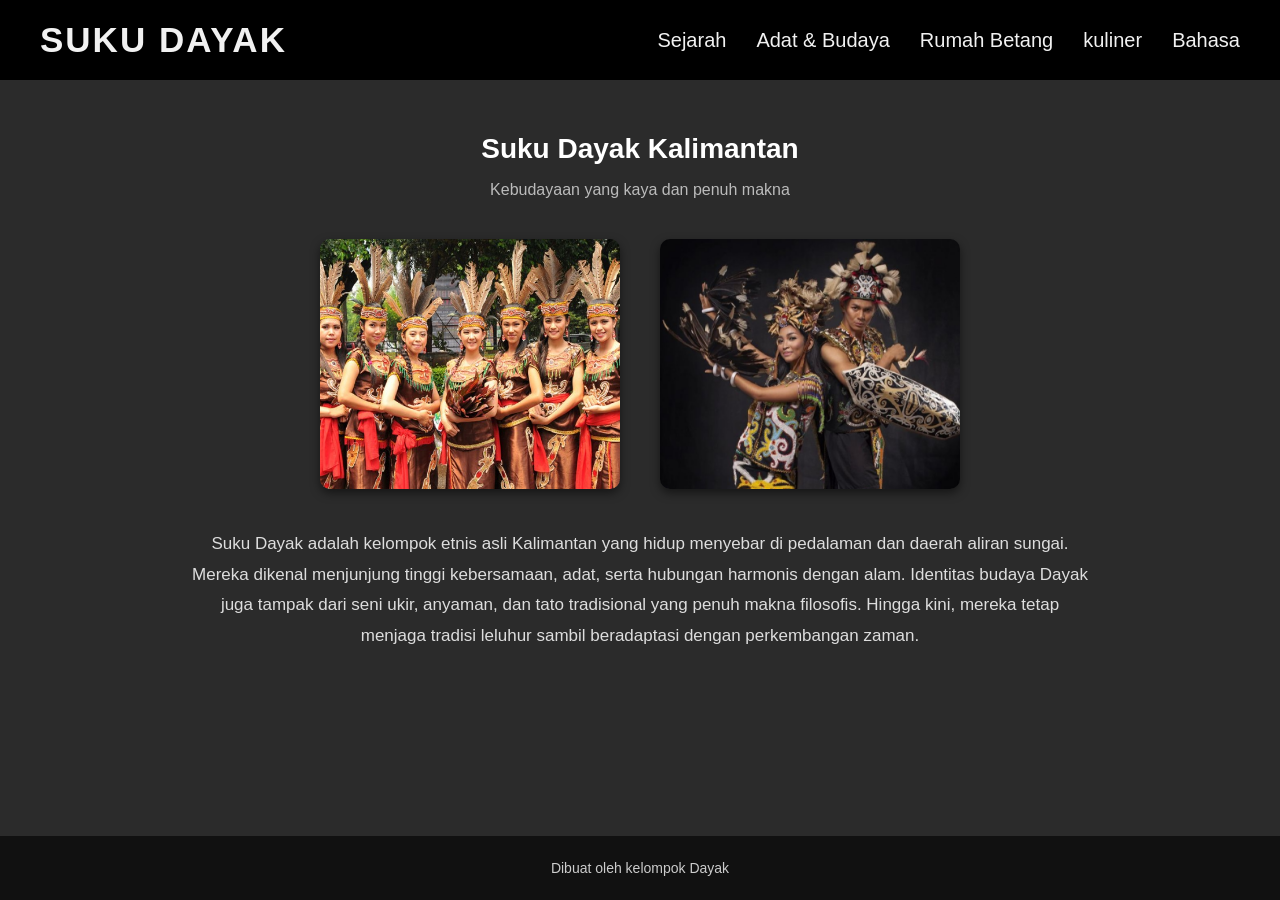
<file: index.html>
<!DOCTYPE html>
<html lang="en">
  <head>
    <meta charset="UTF-8" />
    <meta name="viewport" content="width=device-width, initial-scale=1.0" />
    <link rel="stylesheet" href="styles/style.css" />
    <title>Suku Dayak</title>
    <link rel="icon" type="image/png" href="assets/Tradisi Dayak.jpg" />
  </head>
  <body>
    <nav>
      <div class="logo"><a href="index.html">Suku Dayak</a></div>
      <ul>
        <li><a href="sejarah.html">Sejarah</a></li>
        <li><a href="adat.html">Adat & Budaya</a></li>
        <li><a href="rumah.html">Rumah Betang</a></li>
        <li><a href="kuliner.html">kuliner</a></li>
        <li><a href="bahasa.html">Bahasa</a></li>
      </ul>
    </nav>

    <div class="gallery-title">
      <h2>Suku Dayak Kalimantan</h2>
      <p>Kebudayaan yang kaya dan penuh makna</p>
    </div>

    <section class="gallery">
      <div class="gallery-item">
        <img src="assets/Foto dayak.jpg" alt="Foto" />
      </div>

      <div class="gallery-item">
        <img src="assets/Tradisi Dayak.jpg" alt="Foto" />
      </div>
    </section>

    <div class="intro-dayak">
      <p>
        Suku Dayak adalah kelompok etnis asli Kalimantan yang hidup menyebar di
        pedalaman dan daerah aliran sungai. Mereka dikenal menjunjung tinggi
        kebersamaan, adat, serta hubungan harmonis dengan alam. Identitas budaya
        Dayak juga tampak dari seni ukir, anyaman, dan tato tradisional yang
        penuh makna filosofis. Hingga kini, mereka tetap menjaga tradisi leluhur
        sambil beradaptasi dengan perkembangan zaman.
      </p>
    </div>

    <footer>
      <p>Dibuat oleh kelompok Dayak</p>
    </footer>
  </body>
</html>
</file>
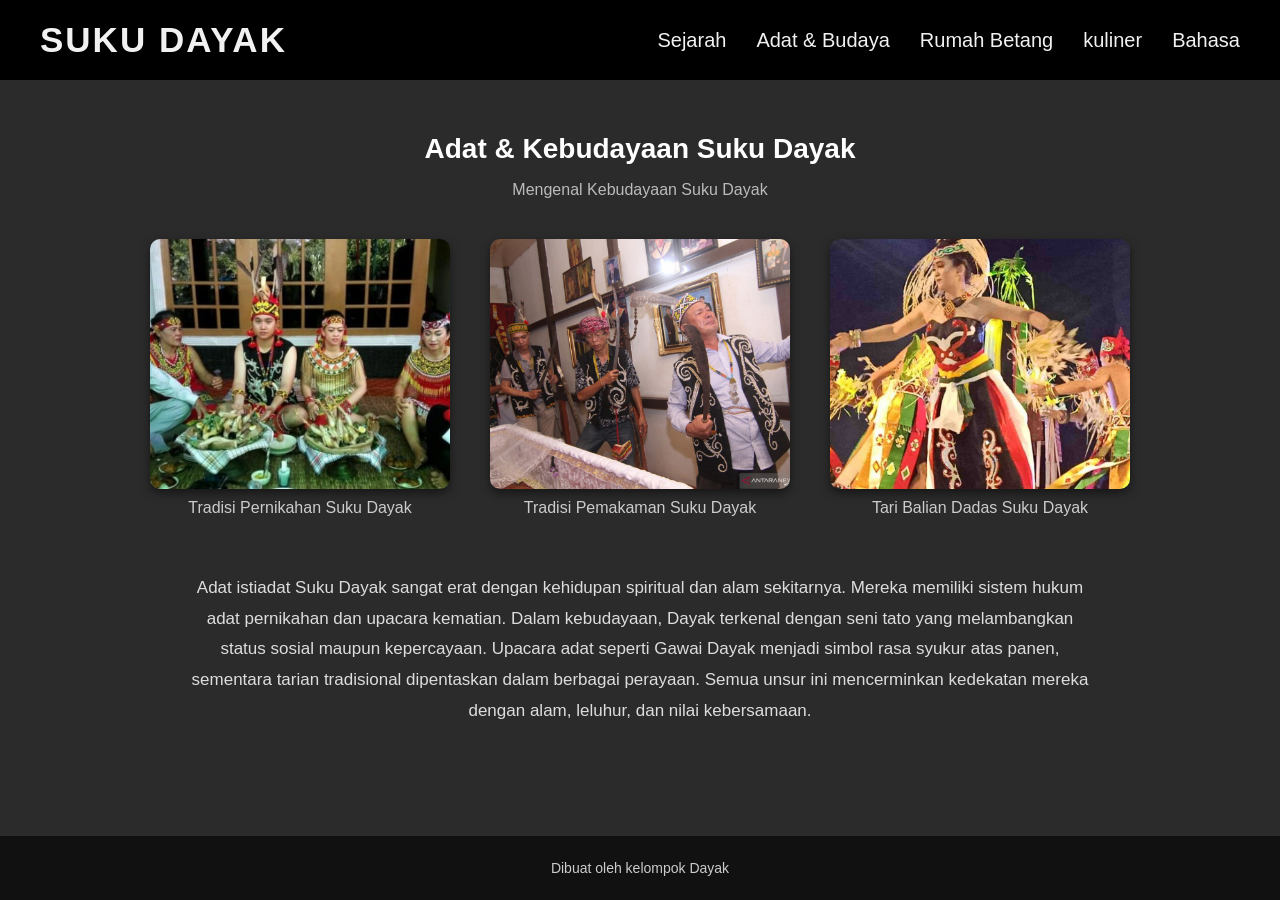
<file: adat.html>
<!DOCTYPE html>
<html lang="en">
  <head>
    <meta charset="UTF-8" />
    <meta name="viewport" content="width=device-width, initial-scale=1.0" />
    <link rel="stylesheet" href="styles/style.css" />
    <title>Adat Suku Dayak</title>
    <link rel="icon" type="image/png" href="assets/Tradisi Dayak.jpg" />
  </head>
  <body>
    <nav>
      <div class="logo"><a href="index.html">Suku Dayak</a></div>
      <ul>
        <li><a href="sejarah.html">Sejarah</a></li>
        <li><a href="adat.html">Adat & Budaya</a></li>
        <li><a href="rumah.html">Rumah Betang</a></li>
        <li><a href="kuliner.html">kuliner</a></li>
        <li><a href="bahasa.html">Bahasa</a></li>
      </ul>
    </nav>

    <div class="gallery-title">
      <h2>Adat & Kebudayaan Suku Dayak</h2>
      <p>Mengenal Kebudayaan Suku Dayak</p>
    </div>

    <section class="gallery">
      <div class="gallery-item">
        <img src="assets/pernikahan.jpg" alt="Foto" />
        <p class="caption">Tradisi Pernikahan Suku Dayak</p>
      </div>

      <div class="gallery-item">
        <img src="assets/kematian.jpg" alt="Foto" />
        <p class="caption">Tradisi Pemakaman Suku Dayak</p>
      </div>

      <div class="gallery-item">
        <img src="assets/tarian_tradisional2.jpg" alt="Foto" />
        <p class="caption">Tari Balian Dadas Suku Dayak</p>
      </div>
    </section>

    <div class="intro-dayak">
      <p>
        Adat istiadat Suku Dayak sangat erat dengan kehidupan spiritual dan alam
        sekitarnya. Mereka memiliki sistem hukum adat pernikahan dan upacara
        kematian. Dalam kebudayaan, Dayak terkenal dengan seni tato yang
        melambangkan status sosial maupun kepercayaan. Upacara adat seperti
        Gawai Dayak menjadi simbol rasa syukur atas panen, sementara tarian
        tradisional dipentaskan dalam berbagai perayaan. Semua unsur ini
        mencerminkan kedekatan mereka dengan alam, leluhur, dan nilai
        kebersamaan.
      </p>
    </div>

    <footer>
      <p>Dibuat oleh kelompok Dayak</p>
    </footer>
  </body>
</html>
</file>
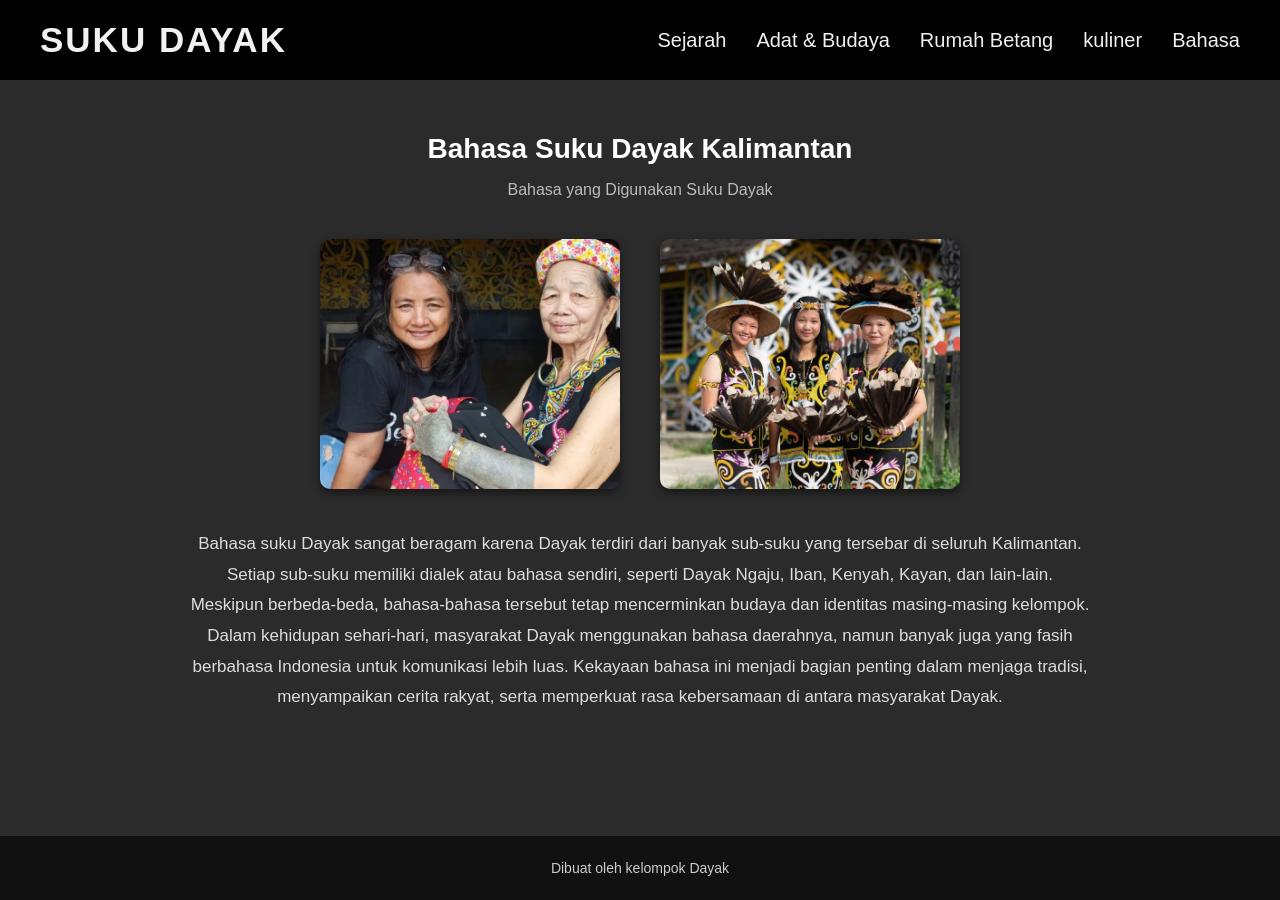
<file: bahasa.html>
<!DOCTYPE html>
<html lang="en">
  <head>
    <meta charset="UTF-8" />
    <meta name="viewport" content="width=device-width, initial-scale=1.0" />
    <link rel="stylesheet" href="styles/style.css" />
    <title>Bahasa Suku Dayak</title>
    <link rel="icon" type="image/png" href="assets/Tradisi Dayak.jpg" />
  </head>
  <body>
    <nav>
      <div class="logo"><a href="index.html">Suku Dayak</a></div>
      <ul>
        <li><a href="sejarah.html">Sejarah</a></li>
        <li><a href="adat.html">Adat & Budaya</a></li>
        <li><a href="rumah.html">Rumah Betang</a></li>
        <li><a href="kuliner.html">kuliner</a></li>
        <li><a href="bahasa.html">Bahasa</a></li>
      </ul>
    </nav>

    <div class="gallery-title">
      <h2>Bahasa Suku Dayak Kalimantan</h2>
      <p>Bahasa yang Digunakan Suku Dayak</p>
    </div>

    <section class="gallery">
      <div class="gallery-item">
        <img src="assets/bahasa1.avif" alt="Foto" />
      </div>

      <div class="gallery-item">
        <img src="assets/bahasa2.jpeg" alt="Foto" />
      </div>
    </section>

    <div class="intro-dayak">
      <p>
        Bahasa suku Dayak sangat beragam karena Dayak terdiri dari banyak
        sub-suku yang tersebar di seluruh Kalimantan. Setiap sub-suku memiliki
        dialek atau bahasa sendiri, seperti Dayak Ngaju, Iban, Kenyah, Kayan,
        dan lain-lain. Meskipun berbeda-beda, bahasa-bahasa tersebut tetap
        mencerminkan budaya dan identitas masing-masing kelompok. Dalam
        kehidupan sehari-hari, masyarakat Dayak menggunakan bahasa daerahnya,
        namun banyak juga yang fasih berbahasa Indonesia untuk komunikasi lebih
        luas. Kekayaan bahasa ini menjadi bagian penting dalam menjaga tradisi,
        menyampaikan cerita rakyat, serta memperkuat rasa kebersamaan di antara
        masyarakat Dayak.
      </p>
    </div>

    <footer>
      <p>Dibuat oleh kelompok Dayak</p>
    </footer>
  </body>
</html>
</file>
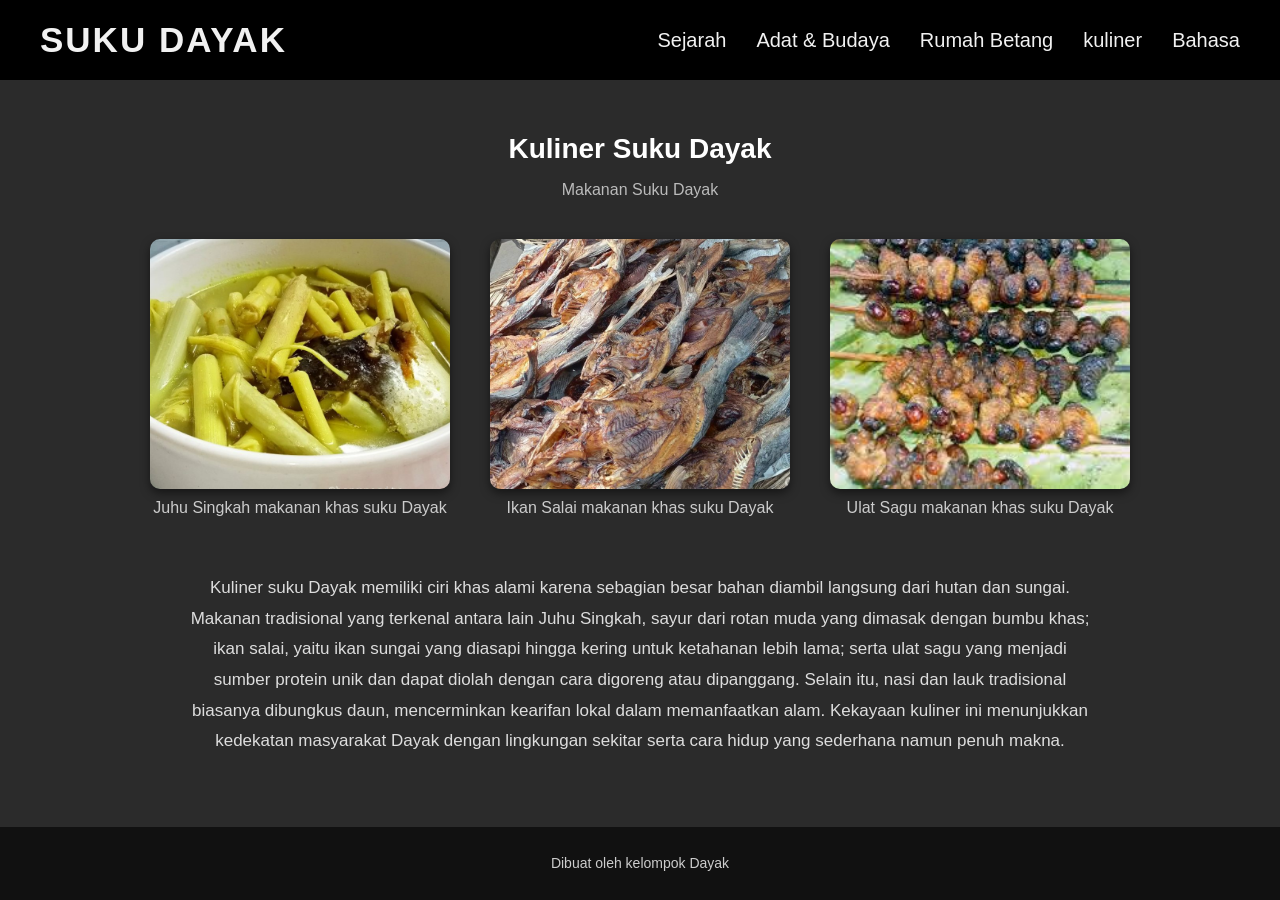
<file: kuliner.html>
<!DOCTYPE html>
<html lang="en">
<head>
    <meta charset="UTF-8">
    <meta name="viewport" content="width=device-width, initial-scale=1.0">
    <link rel="stylesheet" href="styles/style.css">
    <title>Makanan Suku Dayak</title>
    <link rel="icon" type="image/png" href="assets/Tradisi Dayak.jpg">
</head>
<body>
    
    <nav>
    <div class="logo"><a href="index.html">Suku Dayak</a></div>
    <ul>
      <li><a href="sejarah.html">Sejarah</a></li>
      <li><a href="adat.html">Adat & Budaya</a></li>
      <li><a href="rumah.html">Rumah Betang</a></li>
      <li><a href="kuliner.html">kuliner</a></li>
      <li><a href="bahasa.html">Bahasa</a></li>
    </ul>
  </nav>

  <div class="gallery-title">
        <h2>Kuliner Suku Dayak</h2>
        <p>Makanan Suku Dayak</p>
    </div>

  <section class="gallery">
      <div class="gallery-item">
        <img src="assets/juhu_singkah.jpg" alt="Foto" />
        <p class="caption">Juhu Singkah makanan khas suku Dayak</p>
      </div>

      <div class="gallery-item">
        <img src="assets/ikan_salai.jpeg" alt="Foto" />
        <p class="caption">Ikan Salai makanan khas suku Dayak</p>
      </div>

      <div class="gallery-item">
        <img src="assets/makanan1.jpeg" alt="Foto" />
        <p class="caption">Ulat Sagu makanan khas suku Dayak</p>
      </div>
    </section>

  <div class="intro-dayak">
    <p>
        Kuliner suku Dayak memiliki ciri khas alami karena sebagian besar bahan diambil langsung dari hutan dan sungai. Makanan tradisional yang terkenal antara lain Juhu Singkah, sayur dari rotan muda yang dimasak dengan bumbu khas; ikan salai, yaitu ikan sungai yang diasapi hingga kering untuk ketahanan lebih lama; serta ulat sagu yang menjadi sumber protein unik dan dapat diolah dengan cara digoreng atau dipanggang. Selain itu, nasi dan lauk tradisional biasanya dibungkus daun, mencerminkan kearifan lokal dalam memanfaatkan alam. Kekayaan kuliner ini menunjukkan kedekatan masyarakat Dayak dengan lingkungan sekitar serta cara hidup yang sederhana namun penuh makna.
  <footer>
    <p>Dibuat oleh kelompok Dayak</p>
  </footer>

</body>
</html>
</file>
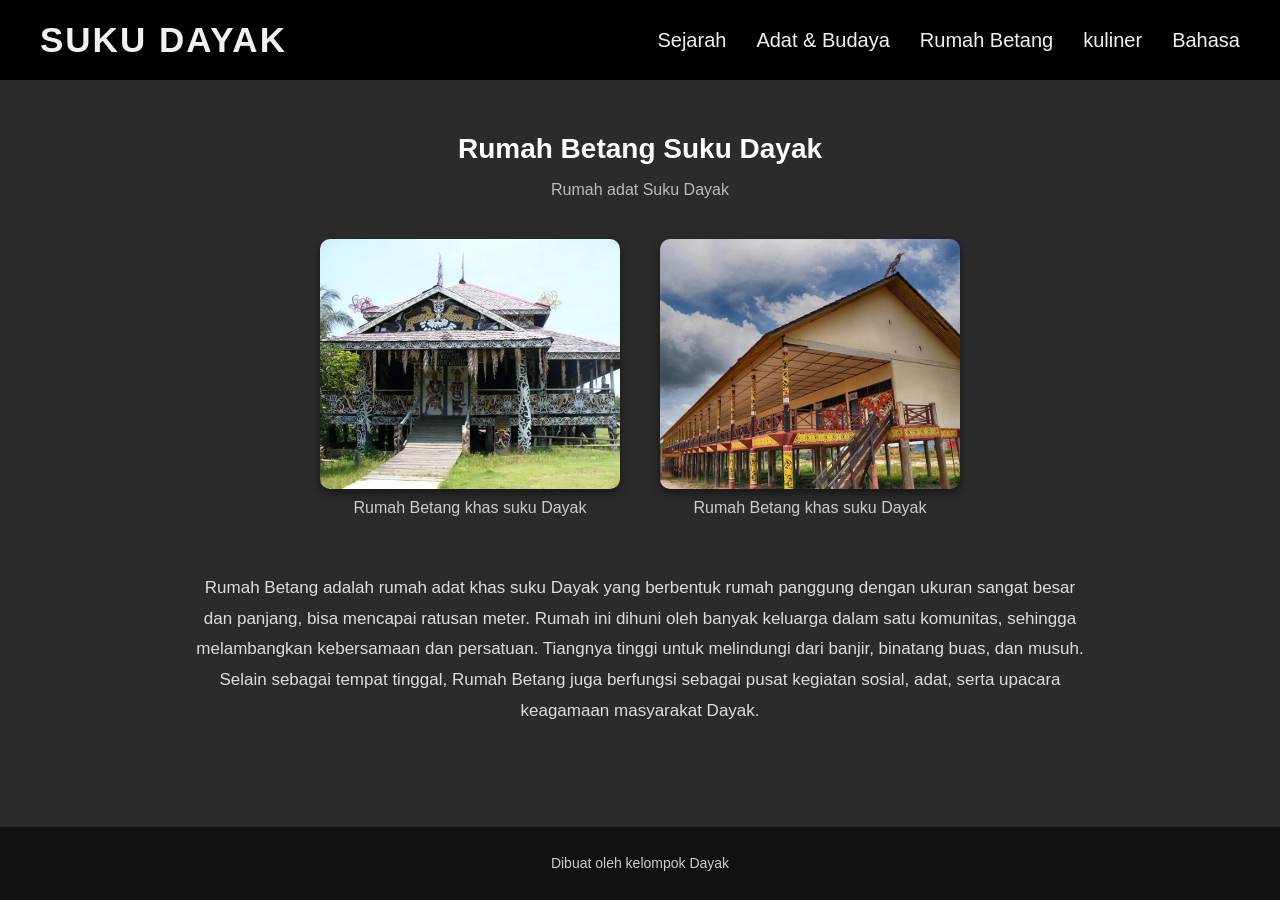
<file: rumah.html>
<!DOCTYPE html>
<html lang="en">
<head>
    <meta charset="UTF-8">
    <meta name="viewport" content="width=device-width, initial-scale=1.0">
    <link rel="stylesheet" href="styles/style.css">
    <title>Rumah Suku Dayak</title>
    <link rel="icon" type="image/png" href="assets/Tradisi Dayak.jpg">
</head>
<body>
    
    <nav>
    <div class="logo"><a href="index.html">Suku Dayak</a></div>
    <ul>
      <li><a href="sejarah.html">Sejarah</a></li>
      <li><a href="adat.html">Adat & Budaya</a></li>
      <li><a href="rumah.html">Rumah Betang</a></li>
      <li><a href="kuliner.html">kuliner</a></li>
      <li><a href="bahasa.html">Bahasa</a></li>
    </ul>
  </nav>

  <div class="gallery-title">
        <h2>Rumah Betang Suku Dayak</h2>
        <p>Rumah adat Suku Dayak</p>
    </div>

  <section class="gallery">
      <div class="gallery-item">
        <img src="assets/rumah1.webp" alt="Foto" />
        <p class="caption">Rumah Betang khas suku Dayak</p>
      </div>

      <div class="gallery-item">
        <img src="assets/rumah2.jpg" alt="Foto" />
        <p class="caption">Rumah Betang khas suku Dayak</p>
      </div>
    </section>

  <div class="intro-dayak">
    <p>
      Rumah Betang adalah rumah adat khas suku Dayak yang berbentuk rumah panggung dengan ukuran sangat besar dan panjang, bisa mencapai ratusan meter. Rumah ini dihuni oleh banyak keluarga dalam satu komunitas, sehingga melambangkan kebersamaan dan persatuan. Tiangnya tinggi untuk melindungi dari banjir, binatang buas, dan musuh. Selain sebagai tempat tinggal, Rumah Betang juga berfungsi sebagai pusat kegiatan sosial, adat, serta upacara keagamaan masyarakat Dayak.
    </p>
  <footer>
    <p>Dibuat oleh kelompok Dayak</p>
  </footer>

</body>
</html>
</file>
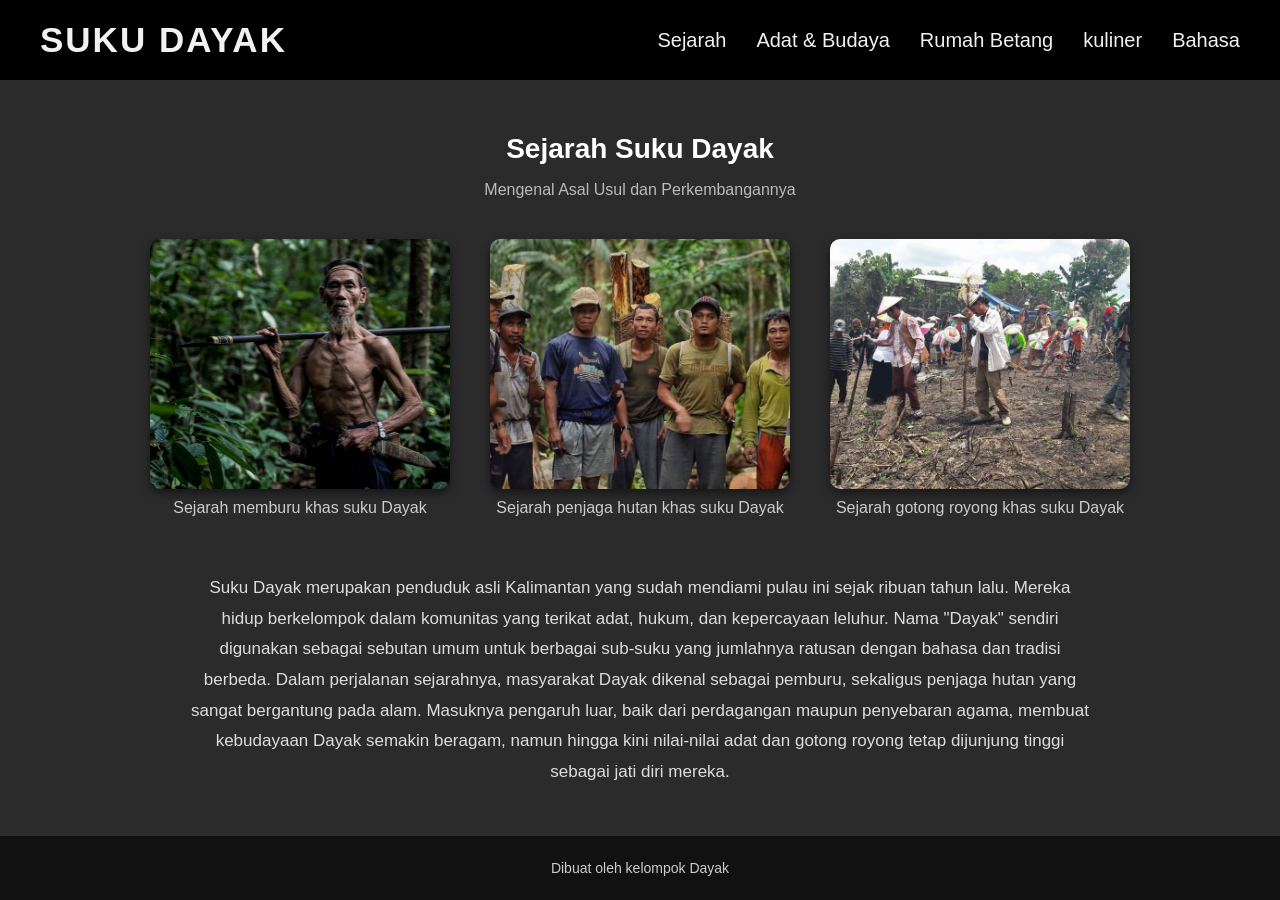
<file: sejarah.html>
<!DOCTYPE html>
<html lang="en">
  <head>
    <meta charset="UTF-8" />
    <meta name="viewport" content="width=device-width, initial-scale=1.0" />
    <link rel="stylesheet" href="styles/style.css" />
    <title>Sejarah Suku Dayak</title>
    <link rel="icon" type="image/png" href="assets/Tradisi Dayak.jpg" />
  </head>
  <body>
    <nav>
      <div class="logo"><a href="index.html">Suku Dayak</a></div>
      <ul>
        <li><a href="sejarah.html">Sejarah</a></li>
        <li><a href="adat.html">Adat & Budaya</a></li>
        <li><a href="rumah.html">Rumah Betang</a></li>
        <li><a href="kuliner.html">kuliner</a></li>
        <li><a href="bahasa.html">Bahasa</a></li>
      </ul>
    </nav>

    <div class="gallery-title">
      <h2>Sejarah Suku Dayak</h2>
      <p>Mengenal Asal Usul dan Perkembangannya</p>
    </div>

    <section class="gallery">
      <div class="gallery-item">
        <img src="assets/pemburu.webp" alt="Foto" />
        <p class="caption">Sejarah memburu khas suku Dayak</p>
      </div>

      <div class="gallery-item">
        <img src="assets/penjaga_hutan.jpg" alt="Foto" />
        <p class="caption">Sejarah penjaga hutan khas suku Dayak</p>
      </div>

      <div class="gallery-item">
        <img src="assets/gotong-royong.jpg" alt="Foto" />
        <p class="caption">Sejarah gotong royong khas suku Dayak</p>
      </div>
    </section>

    <div class="intro-dayak">
      <p>
        Suku Dayak merupakan penduduk asli Kalimantan yang sudah mendiami pulau
        ini sejak ribuan tahun lalu. Mereka hidup berkelompok dalam komunitas
        yang terikat adat, hukum, dan kepercayaan leluhur. Nama "Dayak" sendiri
        digunakan sebagai sebutan umum untuk berbagai sub-suku yang jumlahnya
        ratusan dengan bahasa dan tradisi berbeda. Dalam perjalanan sejarahnya,
        masyarakat Dayak dikenal sebagai pemburu, sekaligus penjaga hutan yang
        sangat bergantung pada alam. Masuknya pengaruh luar, baik dari
        perdagangan maupun penyebaran agama, membuat kebudayaan Dayak semakin
        beragam, namun hingga kini nilai-nilai adat dan gotong royong tetap
        dijunjung tinggi sebagai jati diri mereka.
      </p>
    </div>

    <footer>
      <p>Dibuat oleh kelompok Dayak</p>
    </footer>
  </body>
</html>
</file>
<file: styles/style.css>
body {
  margin: 0;
  font-family: Arial, sans-serif;
  background-color: #2b2b2b;
  color: #f1f1f1;
}

nav {
  background-color: #000;
  padding: 20px 40px;
  display: flex;
  justify-content: space-between;
  align-items: center;
  position: sticky;
  top: 0;
  z-index: 1000;
}

nav .logo {
  font-size: 35px;
  font-weight: bold;
  color: #f1f1f1;
  text-transform: uppercase;
  letter-spacing: 2px;
  cursor: pointer;
}

nav .logo a {
  color: inherit;
  text-decoration: none;
}

nav ul {
  list-style: none;
  display: flex;
  gap: 30px;
  margin: 0;
  padding: 0;
}

nav ul li a {
  color: #f1f1f1;
  text-decoration: none;
  font-size: 20px;
  transition: color 0.3s;
}

nav ul li a:hover {
  color: #ffcc00;
}

.gallery-title {
  cursor: pointer;
  padding-top: 30px;
  text-align: center;
  margin-bottom: 20px;
  color: #f5f5f5;
}

.gallery-title h2 {
  font-size: 28px;
  margin-bottom: 5px;
  color: #fff;
}

.gallery-title p {
  font-size: 16px;
  color: #bbb;
}

.gallery {
  display: flex;
  justify-content: center;
  align-items: flex-start;
  gap: 40px;
  margin: 40px 0;
}

.gallery-item {
  text-align: center;
  max-width: 300px;
}

.gallery-item img {
  cursor: pointer;
  width: 100%;
  height: 250px;
  object-fit: cover;
  border-radius: 10px;
  box-shadow: 0 4px 10px rgba(0, 0, 0, 0.5);
  transition: transform 0.3s;
  display: block;
  margin: 0 auto;
}

.gallery-item img:hover {
  transform: scale(1.05);
}

.gallery-item .caption {
  margin-top: 10px;
  font-size: 16px;
  color: #ccc;
}

.intro-dayak {
  padding-bottom: 40px;
  max-width: 900px;
  margin: 40px auto;
  text-align: center;
  color: #ddd;
  font-size: 17px;
  line-height: 1.8;
}

footer {
  position: fixed;
  bottom: 0;
  left: 0;
  width: 100%;
  background: #111;
  color: #ccc;
  text-align: center;
  padding: 10px 0;
  font-size: 14px;
}
</file>
